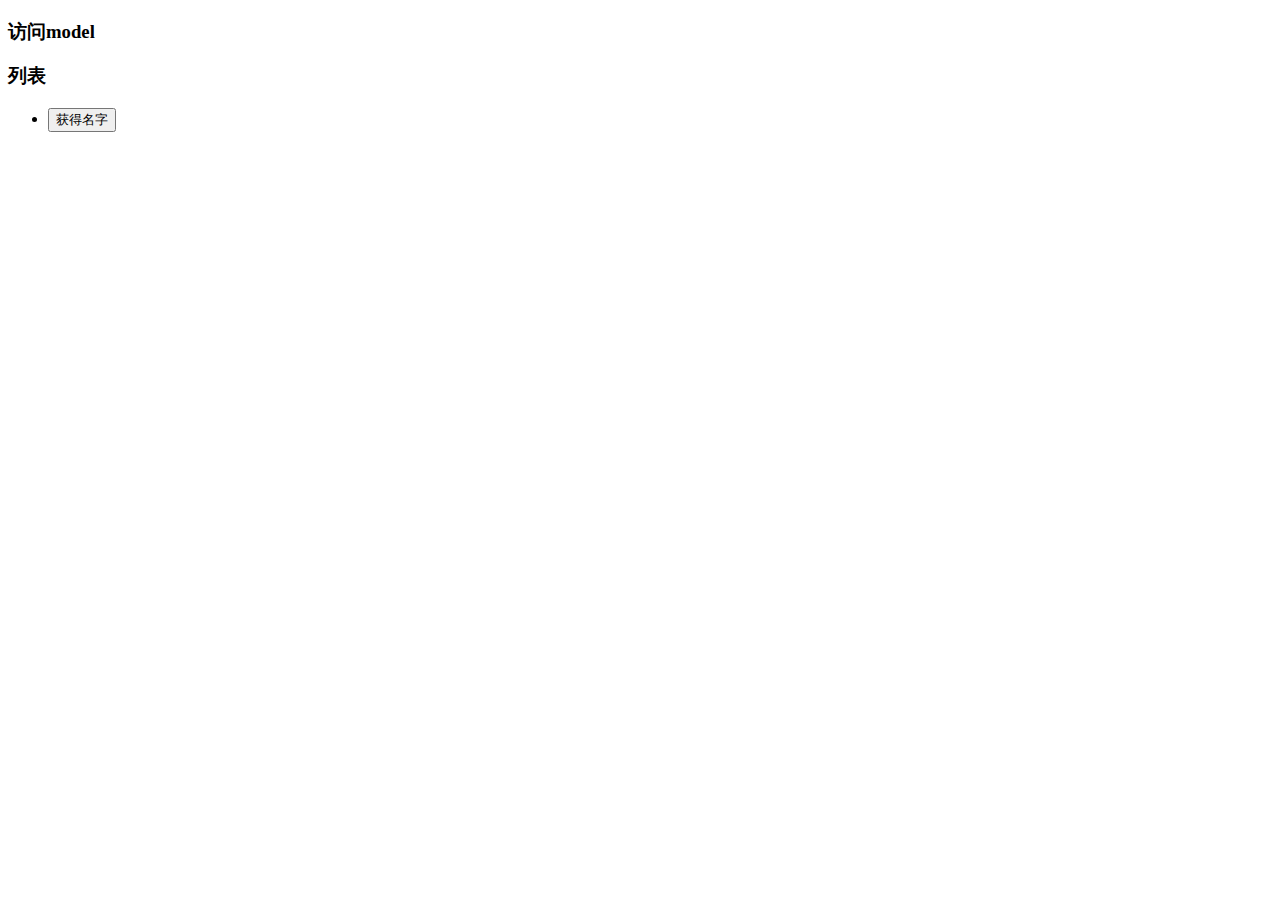
<file: spring/bootDemo/ch7_2/src/main/resources/templates/index.html>
<!DOCTYPE html>
<html lang="en" xmlns:th="http://www.thymeleaf.org">
<head>
    <meta charset="utf-8" />
    <meta http-equiv="X-UA-Compatible" content="IE=edge" />
    <meta name="viewport" content="width=device-width, initial-scale=1" />
    <!-- The above 3 meta tags *must* come first in the head; any other head content must come *after* these tags -->
    <title>Bootstrap 101 Template</title>

    <!-- Bootstrap -->
    <link th:href="@{bootstrap/css/bootstrap.min.css}" rel="stylesheet" />
    <link th:href="@{bootstrap/css/bootstrap-theme.min.css}" rel="stylesheet" />
</head>
<body>

<div class="panel panel-primary">
    <div class="panel-heading">
        <h3 class="panel-title">访问model</h3>
    </div>
    <div class="panel-body">
        <span th:text="${singlePerson.name}"></span>
    </div>
</div>

<div th:if="${not #lists.isEmpty(people)}">
    <div class="panel panel-primary">
        <div class="panel-heading">
            <h3 class="panel-title">列表</h3>
        </div>
        <div class="panel-body">
            <ul class="list-group">
                <li class="list-group-item" th:each="person:${people}">
                    <span th:text="${person.name}"></span>
                    <span th:text="${person.age}"></span>
                    <button class="btn" th:onclick="'getName(\''+${person.name}+'\');'">获得名字</button>
                </li>
            </ul>
        </div>
    </div>
</div>

<script th:src="@{jquery-3.1.0.min.js}" type="text/javascript"></script>
<script th:src="@{bootstrap/js/bootstrap.min.js}"></script>
<script th:inline="javascript">
    var single = [[${singlePerson}]];
    console.log(single.name + "/" + single.age);

    function getName(name) {
        console.log(name);
    }
</script>
</body>
</html>
</file>
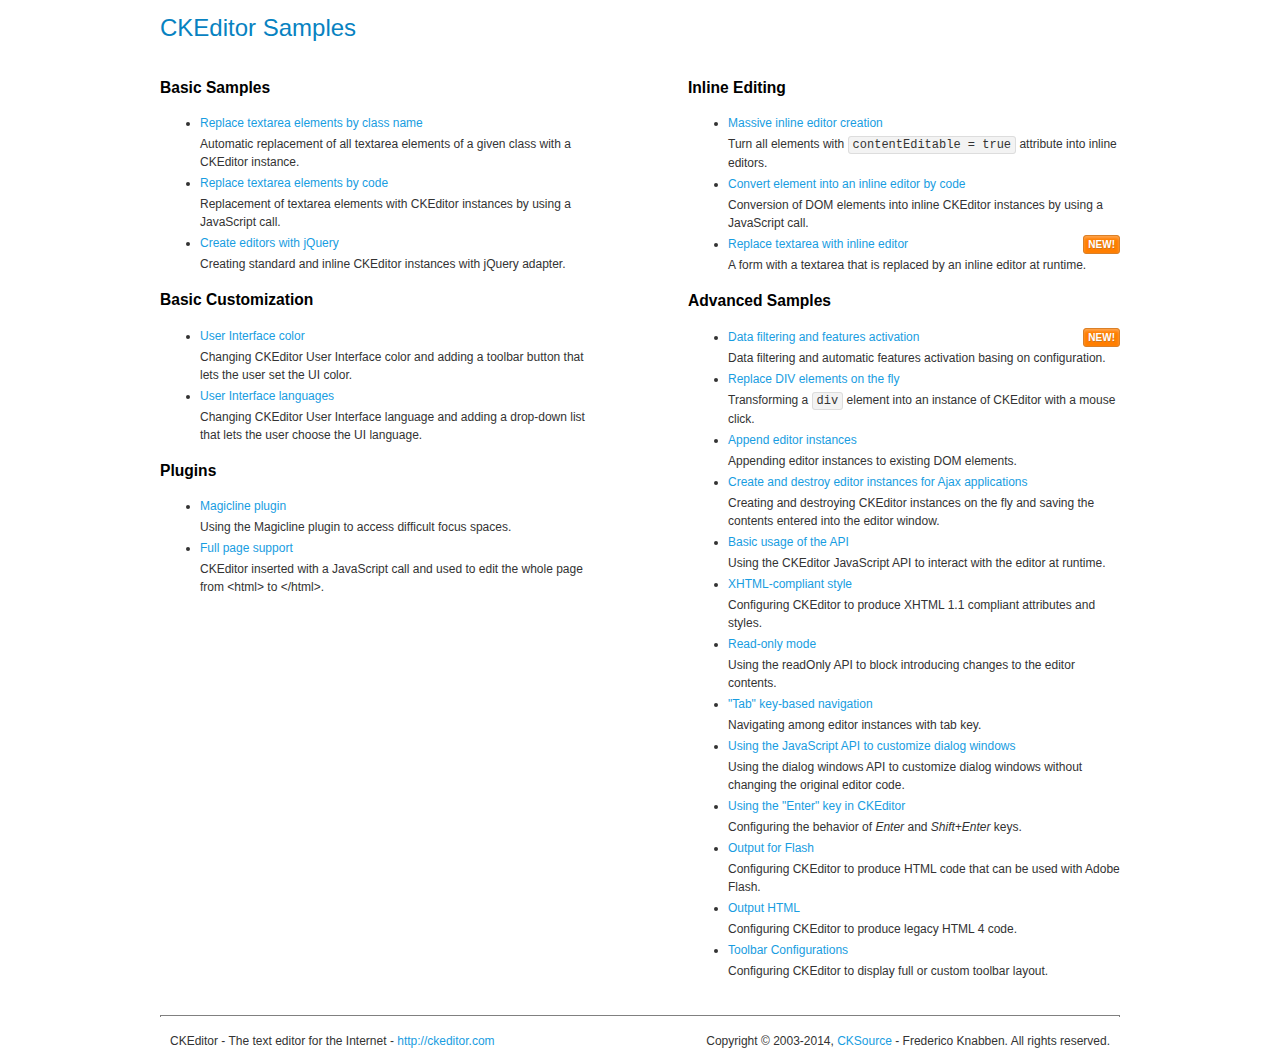
<file: dianping/src/main/resources/static/assets/global/plugins/ckeditor/samples/index.html>
<!DOCTYPE html>
<!--
Copyright (c) 2003-2014, CKSource - Frederico Knabben. All rights reserved.
For licensing, see LICENSE.md or http://ckeditor.com/license
-->
<html>
<head>
	<meta charset="utf-8">
	<title>CKEditor Samples</title>
	<link rel="stylesheet" href="sample.css">
</head>
<body>
	<h1 class="samples">
		CKEditor Samples
	</h1>
	<div class="twoColumns">
		<div class="twoColumnsLeft">
			<h2 class="samples">
				Basic Samples
			</h2>
			<dl class="samples">
				<dt><a class="samples" href="replacebyclass.html">Replace textarea elements by class name</a></dt>
				<dd>Automatic replacement of all textarea elements of a given class with a CKEditor instance.</dd>

				<dt><a class="samples" href="replacebycode.html">Replace textarea elements by code</a></dt>
				<dd>Replacement of textarea elements with CKEditor instances by using a JavaScript call.</dd>

				<dt><a class="samples" href="jquery.html">Create editors with jQuery</a></dt>
				<dd>Creating standard and inline CKEditor instances with jQuery adapter.</dd>
			</dl>

			<h2 class="samples">
				Basic Customization
			</h2>
			<dl class="samples">
				<dt><a class="samples" href="uicolor.html">User Interface color</a></dt>
				<dd>Changing CKEditor User Interface color and adding a toolbar button that lets the user set the UI color.</dd>

				<dt><a class="samples" href="uilanguages.html">User Interface languages</a></dt>
				<dd>Changing CKEditor User Interface language and adding a drop-down list that lets the user choose the UI language.</dd>
			</dl>


			<h2 class="samples">Plugins</h2>
<dl class="samples">
<dt><a class="samples" href="plugins/magicline/magicline.html">Magicline plugin</a></dt>
<dd>Using the Magicline plugin to access difficult focus spaces.</dd>

<dt><a class="samples" href="plugins/wysiwygarea/fullpage.html">Full page support</a></dt>
<dd>CKEditor inserted with a JavaScript call and used to edit the whole page from &lt;html&gt; to &lt;/html&gt;.</dd>
</dl>
		</div>
		<div class="twoColumnsRight">
			<h2 class="samples">
				Inline Editing
			</h2>
			<dl class="samples">
				<dt><a class="samples" href="inlineall.html">Massive inline editor creation</a></dt>
				<dd>Turn all elements with <code>contentEditable = true</code> attribute into inline editors.</dd>

				<dt><a class="samples" href="inlinebycode.html">Convert element into an inline editor by code</a></dt>
				<dd>Conversion of DOM elements into inline CKEditor instances by using a JavaScript call.</dd>

				<dt><a class="samples" href="inlinetextarea.html">Replace textarea with inline editor</a> <span class="new">New!</span></dt>
				<dd>A form with a textarea that is replaced by an inline editor at runtime.</dd>

				
			</dl>

			<h2 class="samples">
				Advanced Samples
			</h2>
			<dl class="samples">
				<dt><a class="samples" href="datafiltering.html">Data filtering and features activation</a> <span class="new">New!</span></dt>
				<dd>Data filtering and automatic features activation basing on configuration.</dd>

				<dt><a class="samples" href="divreplace.html">Replace DIV elements on the fly</a></dt>
				<dd>Transforming a <code>div</code> element into an instance of CKEditor with a mouse click.</dd>

				<dt><a class="samples" href="appendto.html">Append editor instances</a></dt>
				<dd>Appending editor instances to existing DOM elements.</dd>

				<dt><a class="samples" href="ajax.html">Create and destroy editor instances for Ajax applications</a></dt>
				<dd>Creating and destroying CKEditor instances on the fly and saving the contents entered into the editor window.</dd>

				<dt><a class="samples" href="api.html">Basic usage of the API</a></dt>
				<dd>Using the CKEditor JavaScript API to interact with the editor at runtime.</dd>

				<dt><a class="samples" href="xhtmlstyle.html">XHTML-compliant style</a></dt>
				<dd>Configuring CKEditor to produce XHTML 1.1 compliant attributes and styles.</dd>

				<dt><a class="samples" href="readonly.html">Read-only mode</a></dt>
				<dd>Using the readOnly API to block introducing changes to the editor contents.</dd>

				<dt><a class="samples" href="tabindex.html">"Tab" key-based navigation</a></dt>
				<dd>Navigating among editor instances with tab key.</dd>


				
<dt><a class="samples" href="plugins/dialog/dialog.html">Using the JavaScript API to customize dialog windows</a></dt>
<dd>Using the dialog windows API to customize dialog windows without changing the original editor code.</dd>

<dt><a class="samples" href="plugins/enterkey/enterkey.html">Using the &quot;Enter&quot; key in CKEditor</a></dt>
<dd>Configuring the behavior of <em>Enter</em> and <em>Shift+Enter</em> keys.</dd>

<dt><a class="samples" href="plugins/htmlwriter/outputforflash.html">Output for Flash</a></dt>
<dd>Configuring CKEditor to produce HTML code that can be used with Adobe Flash.</dd>

<dt><a class="samples" href="plugins/htmlwriter/outputhtml.html">Output HTML</a></dt>
<dd>Configuring CKEditor to produce legacy HTML 4 code.</dd>

<dt><a class="samples" href="plugins/toolbar/toolbar.html">Toolbar Configurations</a></dt>
<dd>Configuring CKEditor to display full or custom toolbar layout.</dd>

			</dl>
		</div>
	</div>
	<div id="footer">
		<hr>
		<p>
			CKEditor - The text editor for the Internet - <a class="samples" href="http://ckeditor.com/">http://ckeditor.com</a>
		</p>
		<p id="copy">
			Copyright &copy; 2003-2014, <a class="samples" href="http://cksource.com/">CKSource</a> - Frederico Knabben. All rights reserved.
		</p>
	</div>
</body>
</html>
</file>
<file: dianping/src/main/resources/static/assets/global/plugins/ckeditor/samples/sample.css>
/*
Copyright (c) 2003-2014, CKSource - Frederico Knabben. All rights reserved.
For licensing, see LICENSE.md or http://ckeditor.com/license
*/

html, body, h1, h2, h3, h4, h5, h6, div, span, blockquote, p, address, form, fieldset, img, ul, ol, dl, dt, dd, li, hr, table, td, th, strong, em, sup, sub, dfn, ins, del, q, cite, var, samp, code, kbd, tt, pre
{
	line-height: 1.5;
}

body
{
	padding: 10px 30px;
}

input, textarea, select, option, optgroup, button, td, th
{
	font-size: 100%;
}

pre, code, kbd, samp, tt
{
	font-family: monospace,monospace;
	font-size: 1em;
}

body {
    width: 960px;
    margin: 0 auto;
}

code
{
	background: #f3f3f3;
	border: 1px solid #ddd;
	padding: 1px 4px;

	-moz-border-radius: 3px;
	-webkit-border-radius: 3px;
	border-radius: 3px;
}

abbr
{
	border-bottom: 1px dotted #555;
	cursor: pointer;
}

.new, .beta
{
	text-transform: uppercase;
	font-size: 10px;
	font-weight: bold;
	padding: 1px 4px;
	margin: 0 0 0 5px;
	color: #fff;
	float: right;

	-moz-border-radius: 3px;
	-webkit-border-radius: 3px;
	border-radius: 3px;
}

.new
{
	background: #FF7E00;
	border: 1px solid #DA8028;
	text-shadow: 0 1px 0 #C97626;

	-moz-box-shadow: 0 2px 3px 0 #FFA54E inset;
	-webkit-box-shadow: 0 2px 3px 0 #FFA54E inset;
	box-shadow: 0 2px 3px 0 #FFA54E inset;
}

.beta
{
	background: #18C0DF;
	border: 1px solid #19AAD8;
	text-shadow: 0 1px 0 #048CAD;
	font-style: italic;

	-moz-box-shadow: 0 2px 3px 0 #50D4FD inset;
	-webkit-box-shadow: 0 2px 3px 0 #50D4FD inset;
	box-shadow: 0 2px 3px 0 #50D4FD inset;
}

h1.samples
{
	color: #0782C1;
	font-size: 200%;
	font-weight: normal;
	margin: 0;
	padding: 0;
}

h1.samples a
{
	color: #0782C1;
	text-decoration: none;
	border-bottom: 1px dotted #0782C1;
}

.samples a:hover
{
	border-bottom: 1px dotted #0782C1;
}

h2.samples
{
	color: #000000;
	font-size: 130%;
	margin: 15px 0 0 0;
	padding: 0;
}

p, blockquote, address, form, pre, dl, h1.samples, h2.samples
{
	margin-bottom: 15px;
}

ul.samples
{
	margin-bottom: 15px;
}

.clear
{
	clear: both;
}

fieldset
{
	margin: 0;
	padding: 10px;
}

body, input, textarea
{
	color: #333333;
	font-family: Arial, Helvetica, sans-serif;
}

body
{
	font-size: 75%;
}

a.samples
{
	color: #189DE1;
	text-decoration: none;
}

form
{
	margin: 0;
	padding: 0;
}

pre.samples
{
	background-color: #F7F7F7;
	border: 1px solid #D7D7D7;
	overflow: auto;
	padding: 0.25em;
	white-space: pre-wrap; /* CSS 2.1 */
	word-wrap: break-word; /* IE7 */
	-moz-tab-size: 4;
	-o-tab-size: 4;
	-webkit-tab-size: 4;
	tab-size: 4;
}

#footer
{
	clear: both;
	padding-top: 10px;
}

#footer hr
{
	margin: 10px 0 15px 0;
	height: 1px;
	border: solid 1px gray;
	border-bottom: none;
}

#footer p
{
	margin: 0 10px 10px 10px;
	float: left;
}

#footer #copy
{
	float: right;
}

#outputSample
{
	width: 100%;
	table-layout: fixed;
}

#outputSample thead th
{
	color: #dddddd;
	background-color: #999999;
	padding: 4px;
	white-space: nowrap;
}

#outputSample tbody th
{
	vertical-align: top;
	text-align: left;
}

#outputSample pre
{
	margin: 0;
	padding: 0;
}

.description
{
	border: 1px dotted #B7B7B7;
	margin-bottom: 10px;
	padding: 10px 10px 0;
	overflow: hidden;
}

label
{
	display: block;
	margin-bottom: 6px;
}

/**
 *	CKEditor editables are automatically set with the "cke_editable" class
 *	plus cke_editable_(inline|themed) depending on the editor type.
 */

/* Style a bit the inline editables. */
.cke_editable.cke_editable_inline
{
	cursor: pointer;
}

/* Once an editable element gets focused, the "cke_focus" class is
   added to it, so we can style it differently. */
.cke_editable.cke_editable_inline.cke_focus
{
	box-shadow: inset 0px 0px 20px 3px #ddd, inset 0 0 1px #000;
	outline: none;
	background: #eee;
	cursor: text;
}

/* Avoid pre-formatted overflows inline editable. */
.cke_editable_inline pre
{
	white-space: pre-wrap;
	word-wrap: break-word;
}

/**
 *	Samples index styles.
 */

.twoColumns,
.twoColumnsLeft,
.twoColumnsRight
{
	overflow: hidden;
}

.twoColumnsLeft,
.twoColumnsRight
{
	width: 45%;
}

.twoColumnsLeft
{
	float: left;
}

.twoColumnsRight
{
	float: right;
}

dl.samples
{
	padding: 0 0 0 40px;
}
dl.samples > dt
{
	display: list-item;
	list-style-type: disc;
	list-style-position: outside;
	margin: 0 0 3px;
}
dl.samples > dd
{
	margin: 0 0 3px;
}
.warning
{
    color: #ff0000;
	background-color: #FFCCBA;
    border: 2px dotted #ff0000;
	padding: 15px 10px;
	margin: 10px 0;
}

/* Used on inline samples */

blockquote
{
	font-style: italic;
	font-family: Georgia, Times, "Times New Roman", serif;
	padding: 2px 0;
	border-style: solid;
	border-color: #ccc;
	border-width: 0;
}

.cke_contents_ltr blockquote
{
	padding-left: 20px;
	padding-right: 8px;
	border-left-width: 5px;
}

.cke_contents_rtl blockquote
{
	padding-left: 8px;
	padding-right: 20px;
	border-right-width: 5px;
}

img.right {
    border: 1px solid #ccc;
    float: right;
    margin-left: 15px;
    padding: 5px;
}

img.left {
    border: 1px solid #ccc;
    float: left;
    margin-right: 15px;
    padding: 5px;
}
</file>
